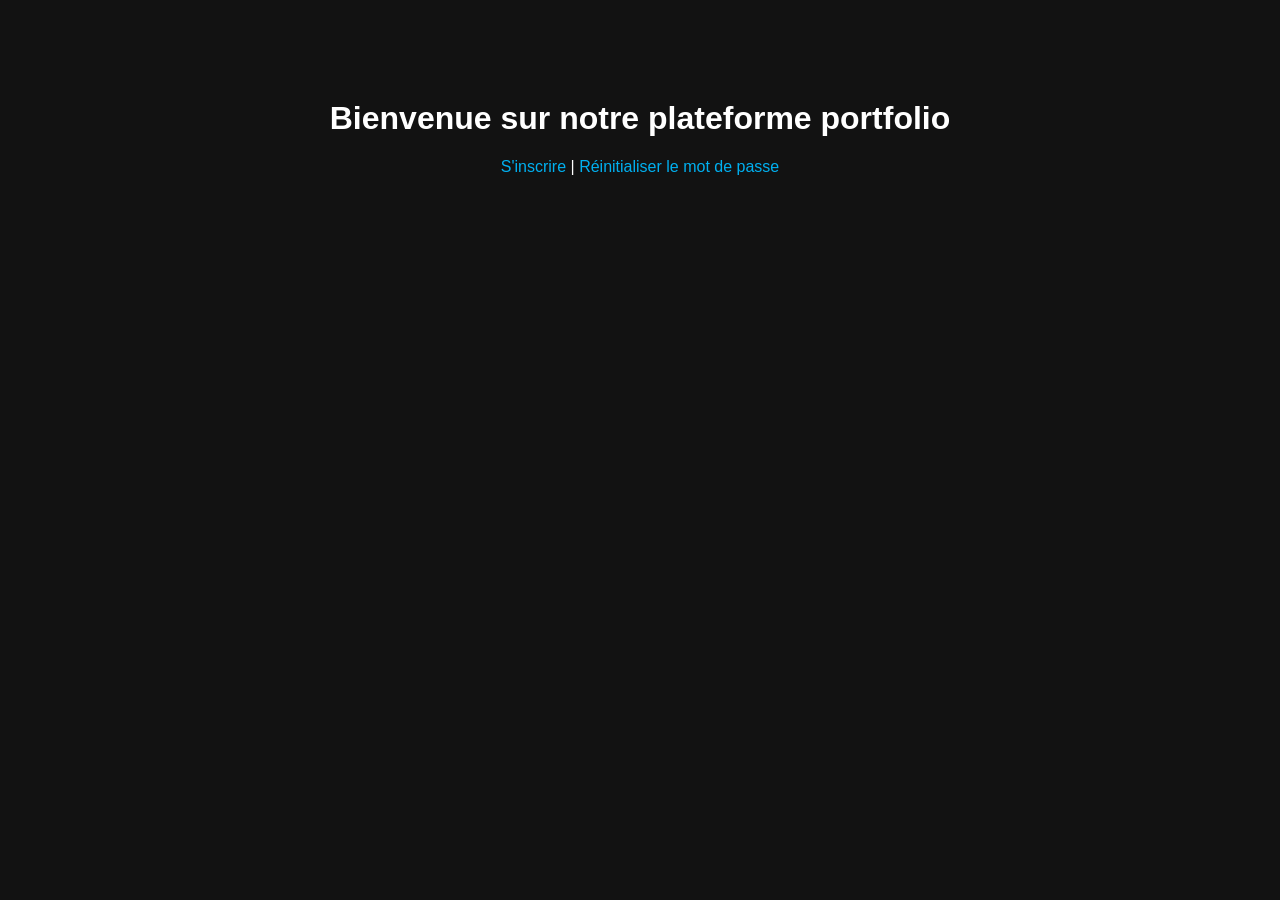
<file: templates/index.html>
<!DOCTYPE html>
<html lang="fr">
<head>
    <meta charset="UTF-8">
    <meta name="viewport" content="width=device-width, initial-scale=1.0">
    <title>Accueil</title>
    <style>
        body {
            font-family: Arial, sans-serif;
            background-color: #121212;
            color: white;
            margin: 0;
            padding: 0;
            text-align: center;
        }
        h1 {
            margin-top: 100px;
        }
        .link {
            color: #00b0f0;
            text-decoration: none;
        }
        .link:hover {
            text-decoration: underline;
        }
    </style>
</head>
<body>
    <h1>Bienvenue sur notre plateforme portfolio</h1>
    <p><a href="/register" class="link">S'inscrire</a> | <a href="/reset-password" class="link">Réinitialiser le mot de passe</a></p>
</body>
</html>
</file>
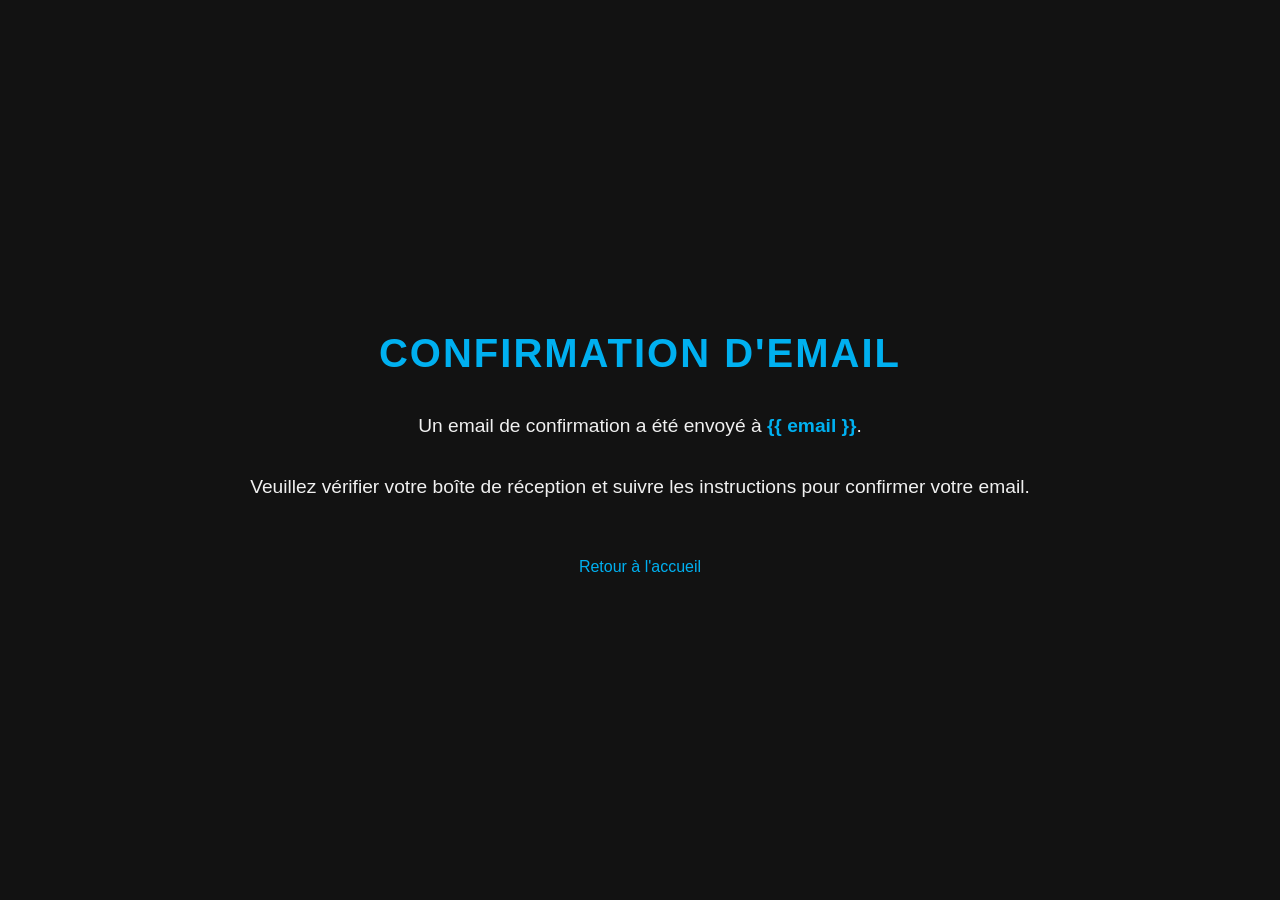
<file: templates/confirmed.html>
<!DOCTYPE html>
<html lang="fr">
<head>
    <meta charset="UTF-8">
    <meta name="viewport" content="width=device-width, initial-scale=1.0">
    <title>Email Confirmé</title>
    <style>
        /* General body styling */
        body {
            font-family: 'Roboto', sans-serif;
            background-color: #121212; /* Dark background */
            color: #f5f5f5; /* Light text for contrast */
            margin: 0;
            padding: 0;
            display: flex;
            justify-content: center;
            align-items: center;
            height: 100vh;
            flex-direction: column;
        }

        /* Main heading styling */
        h1 {
            font-size: 2.5rem;
            margin-bottom: 20px;
            color: #00b0f0; /* Bright color for emphasis */
            text-transform: uppercase;
            letter-spacing: 2px;
            text-align: center;
        }

        /* Paragraph styling */
        p {
            font-size: 1.2rem;
            margin-bottom: 20px;
            text-align: center;
            color: #f0f0f0;
        }

        /* Strong text (for email) styling */
        strong {
            color: #00b0f0; /* Highlight email address */
        }

        /* Link styling */
        a {
            color: #00b0f0;
            text-decoration: none;
            font-size: 1rem;
            display: block;
            text-align: center;
            margin-top: 20px;
        }

        /* Link hover effect */
        a:hover {
            text-decoration: underline;
        }
    </style>
</head>
<body>
    <h1>Confirmation d'email</h1>
    <p>Un email de confirmation a été envoyé à <strong>{{ email }}</strong>.</p>
    <p>Veuillez vérifier votre boîte de réception et suivre les instructions pour confirmer votre email.</p>
    <p><a href="/" class="link">Retour à l'accueil</a></p>
</body>
</html>
</file>
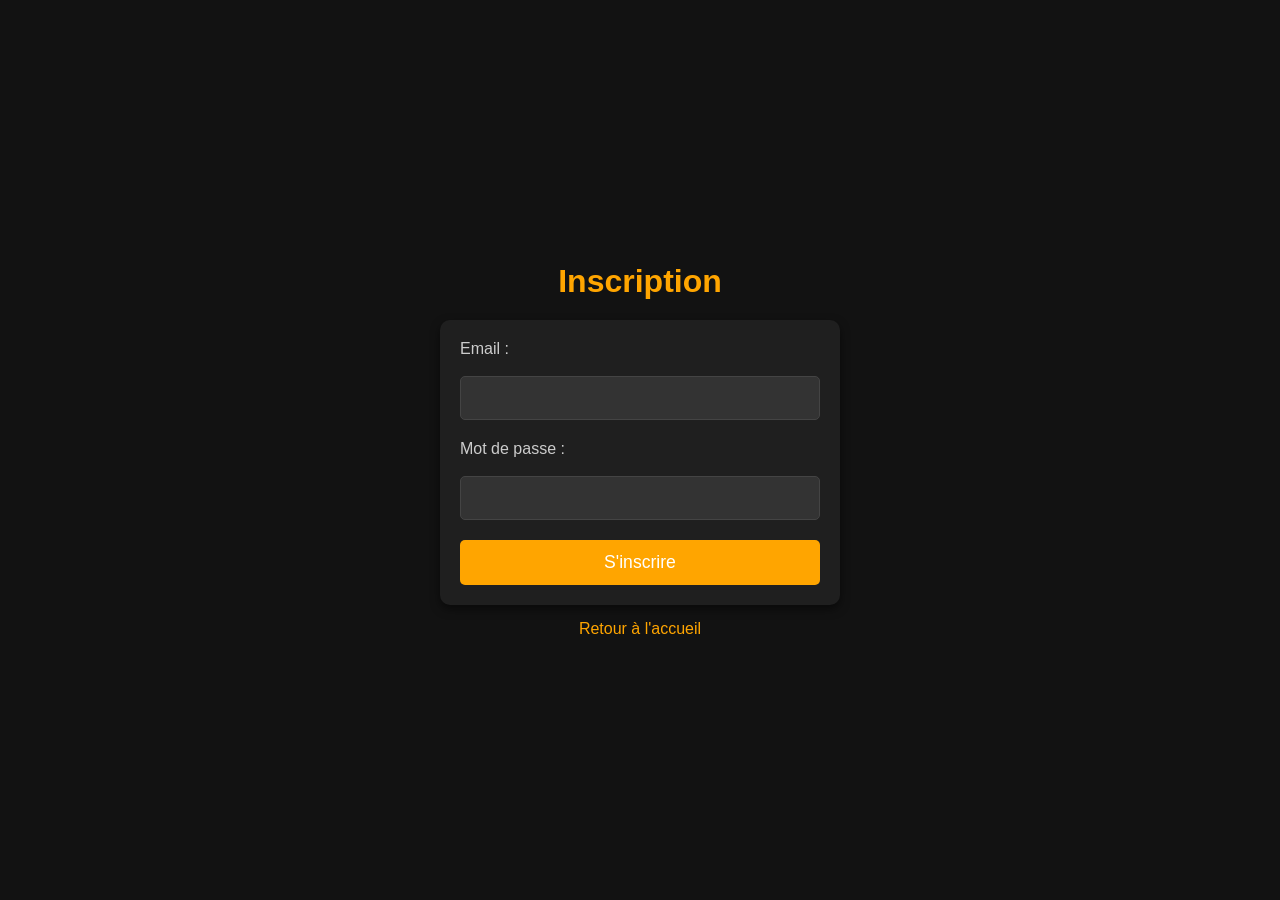
<file: templates/register.html>
<!DOCTYPE html>
<html lang="fr">
<head>
    <meta charset="UTF-8">
    <meta name="viewport" content="width=device-width, initial-scale=1.0">
    <title>Inscription</title>
    <style>
        /* Global reset */
        * {
            margin: 0;
            padding: 0;
            box-sizing: border-box;
        }

        /* Body style */
        body {
            font-family: 'Arial', sans-serif;
            background-color: #121212; /* Dark background */
            color: #fff; /* White text */
            display: flex;
            justify-content: center;
            align-items: center;
            height: 100vh;
            flex-direction: column;
            padding: 20px;
        }

        h1 {
            font-size: 2rem;
            color: #ffa500; /* Orange title color */
            margin-bottom: 20px;
        }

        form {
            background-color: #1f1f1f; /* Dark grey form background */
            border-radius: 10px;
            padding: 20px;
            width: 100%;
            max-width: 400px;
            box-shadow: 0 4px 10px rgba(0, 0, 0, 0.5);
        }

        label {
            display: block;
            margin-bottom: 8px;
            font-size: 1rem;
            color: #ccc; /* Lighter grey for labels */
        }

        input[type="email"],
        input[type="password"] {
            width: 100%;
            padding: 12px;
            margin: 10px 0 20px 0;
            border: 1px solid #444;
            border-radius: 5px;
            background-color: #333; /* Dark input background */
            color: #fff;
            font-size: 1rem;
        }

        input[type="email"]:focus,
        input[type="password"]:focus {
            outline: none;
            border-color: #ffa500; /* Orange focus border */
        }

        button {
            width: 100%;
            padding: 12px;
            background-color: #ffa500; /* Orange button */
            color: #fff;
            border: none;
            border-radius: 5px;
            font-size: 1.1rem;
            cursor: pointer;
            transition: background-color 0.3s ease;
        }

        button:hover {
            background-color: #e68a00; /* Darker orange on hover */
        }

        a {
            color: #ffa500; /* Orange link */
            text-decoration: none;
            font-size: 1rem;
            display: block;
            text-align: center;
            margin-top: 15px;
        }

        a:hover {
            text-decoration: underline;
        }

        /* Responsive Design */
        @media (max-width: 600px) {
            h1 {
                font-size: 1.5rem;
            }

            form {
                width: 90%;
            }

            button {
                font-size: 1rem;
            }

            input[type="email"],
            input[type="password"] {
                font-size: 0.9rem;
            }
        }
    </style>
</head>
<body>
    <h1>Inscription</h1>
    <form method="POST">
        <label for="email">Email :</label>
        <input type="email" name="email" required>
        <label for="password">Mot de passe :</label>
        <input type="password" name="password" required>
        <button type="submit">S'inscrire</button>
    </form>
    <p><a href="/">Retour à l'accueil</a></p>
</body>
</html>
</file>
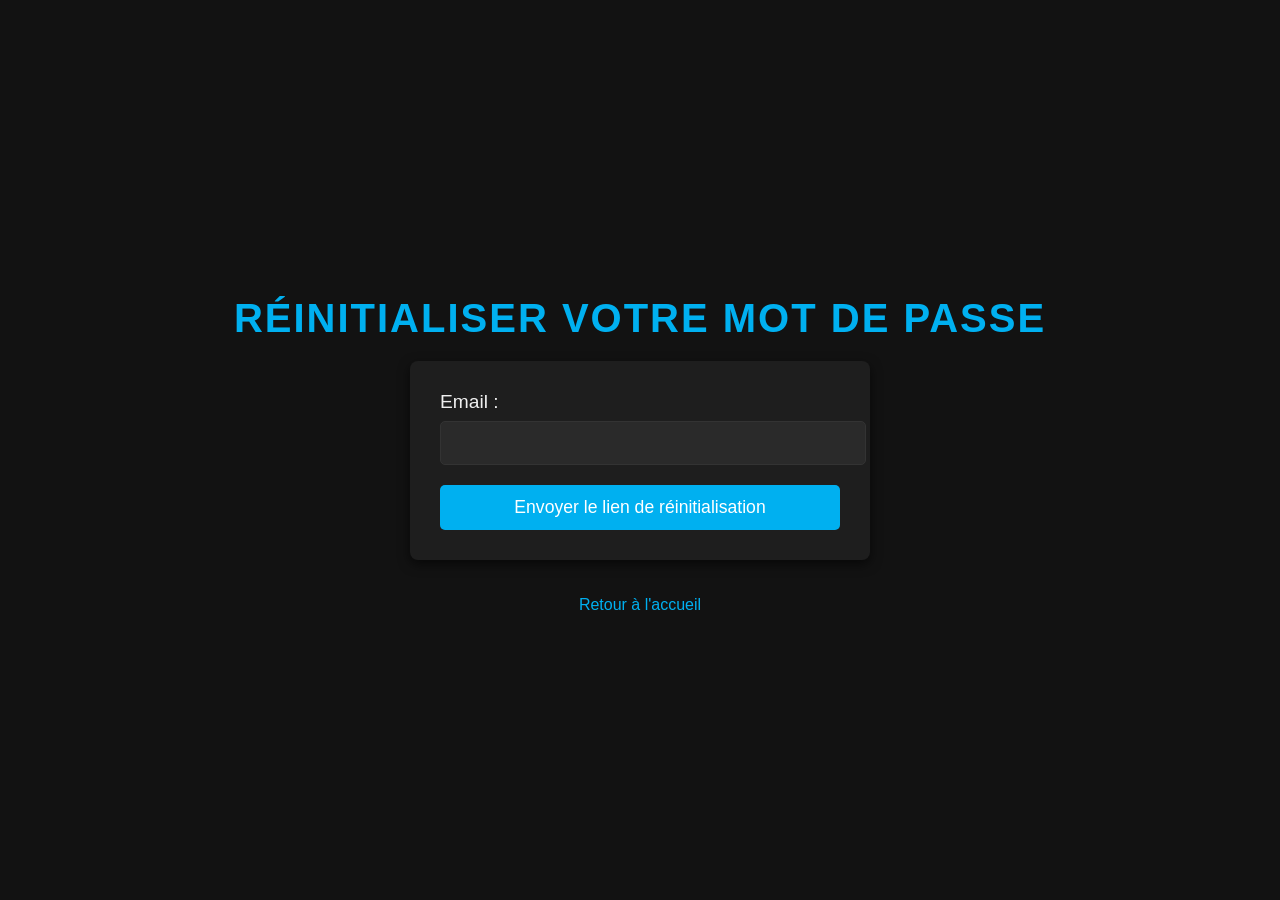
<file: templates/reset.html>
<!DOCTYPE html>
<html lang="fr">
<head>
    <meta charset="UTF-8">
    <meta name="viewport" content="width=device-width, initial-scale=1.0">
    <title>Réinitialisation du mot de passe</title>
    <style>
        /* General body styling */
        body {
            font-family: 'Roboto', sans-serif;
            background-color: #121212; /* Dark background */
            color: #f5f5f5; /* Light text for contrast */
            margin: 0;
            padding: 0;
            display: flex;
            justify-content: center;
            align-items: center;
            height: 100vh;
            flex-direction: column;
        }

        /* Main heading styling */
        h1 {
            font-size: 2.5rem;
            margin-bottom: 20px;
            color: #00b0f0; /* Bright color for emphasis */
            text-transform: uppercase;
            letter-spacing: 2px;
            text-align: center;
        }

        /* Form styling */
        form {
            background-color: #1e1e1e; /* Slightly lighter than the body */
            padding: 30px;
            border-radius: 8px;
            box-shadow: 0 4px 12px rgba(0, 0, 0, 0.6);
            width: 100%;
            max-width: 400px;
        }

        /* Label styling */
        label {
            font-size: 1.2rem;
            display: block;
            margin-bottom: 8px;
            color: #f0f0f0;
        }

        /* Input field styling */
        input[type="email"] {
            width: 100%;
            padding: 12px;
            margin-bottom: 20px;
            border: 1px solid #333;
            border-radius: 5px;
            background-color: #2a2a2a;
            color: #f5f5f5;
            font-size: 1rem;
            transition: all 0.3s ease;
        }

        /* Input field focus effect */
        input[type="email"]:focus {
            outline: none;
            border-color: #00b0f0; /* Blue outline on focus */
            box-shadow: 0 0 10px rgba(0, 176, 240, 0.6);
        }

        /* Button styling */
        button {
            width: 100%;
            padding: 12px;
            background-color: #00b0f0; /* Bright blue */
            border: none;
            border-radius: 5px;
            color: #fff;
            font-size: 1.1rem;
            cursor: pointer;
            transition: all 0.3s ease;
        }

        /* Button hover effect */
        button:hover {
            background-color: #008cb0;
        }

        /* Link styling */
        p a {
            color: #00b0f0;
            text-decoration: none;
            font-size: 1rem;
            display: block;
            text-align: center;
            margin-top: 20px;
        }

        /* Link hover effect */
        p a:hover {
            text-decoration: underline;
        }
    </style>
</head>
<body>
    <h1>Réinitialiser votre mot de passe</h1>
    <form method="POST">
        <label for="email">Email :</label>
        <input type="email" name="email" required>
        <button type="submit">Envoyer le lien de réinitialisation</button>
    </form>
    <p><a href="/" class="link">Retour à l'accueil</a></p>
</body>
</html>
</file>
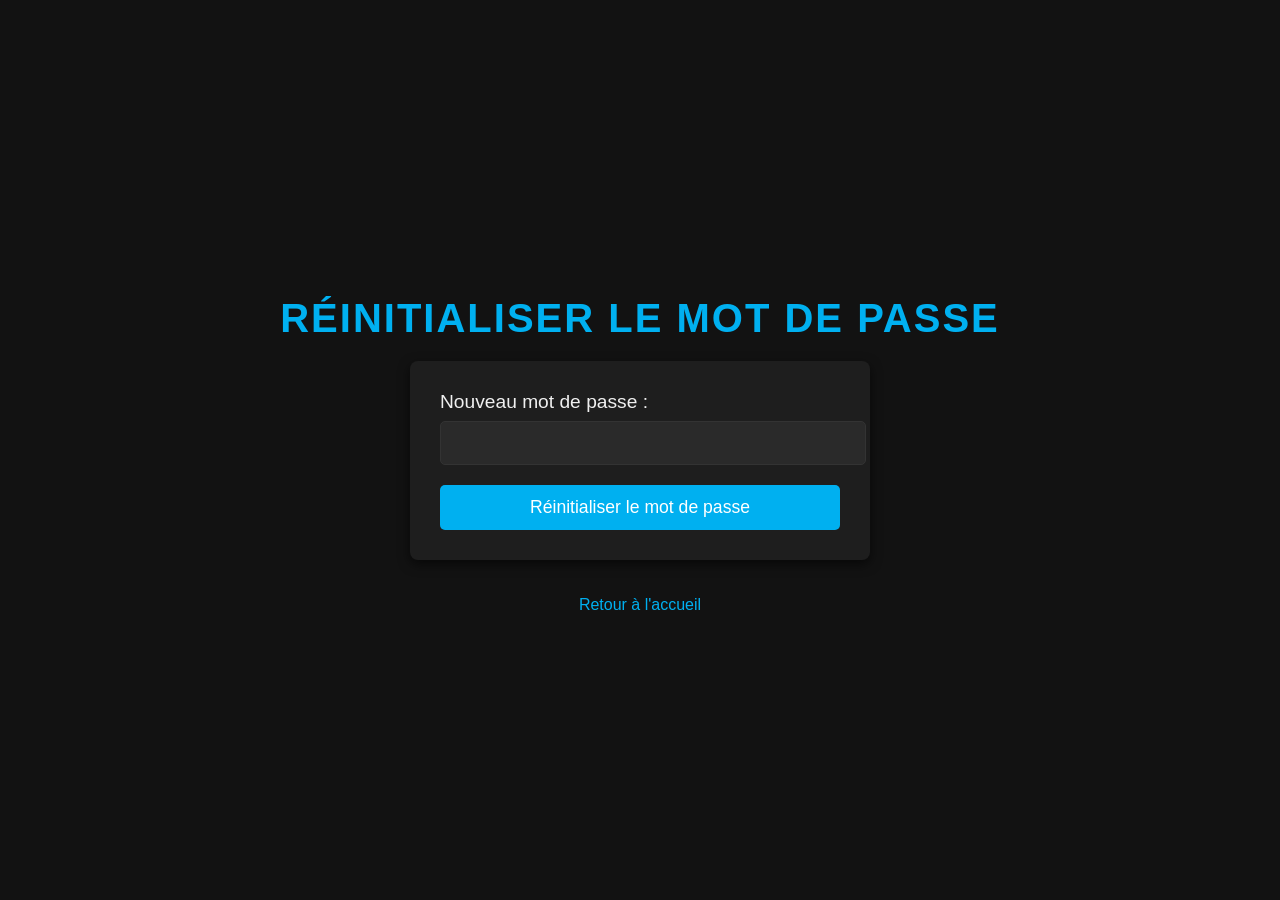
<file: templates/reset_with_token.html>
<!DOCTYPE html>
<html lang="fr">
<head>
    <meta charset="UTF-8">
    <meta name="viewport" content="width=device-width, initial-scale=1.0">
    <title>Réinitialisation du mot de passe</title>
    <style>
        /* General body styling */
        body {
            font-family: 'Roboto', sans-serif;
            background-color: #121212; /* Dark background */
            color: #f5f5f5; /* Light text for contrast */
            margin: 0;
            padding: 0;
            display: flex;
            justify-content: center;
            align-items: center;
            height: 100vh;
            flex-direction: column;
        }

        /* Main heading styling */
        h1 {
            font-size: 2.5rem;
            margin-bottom: 20px;
            color: #00b0f0; /* Bright color for emphasis */
            text-transform: uppercase;
            letter-spacing: 2px;
            text-align: center;
        }

        /* Form styling */
        form {
            background-color: #1e1e1e; /* Slightly lighter than the body */
            padding: 30px;
            border-radius: 8px;
            box-shadow: 0 4px 12px rgba(0, 0, 0, 0.6);
            width: 100%;
            max-width: 400px;
        }

        /* Label styling */
        label {
            font-size: 1.2rem;
            display: block;
            margin-bottom: 8px;
            color: #f0f0f0;
        }

        /* Input field styling */
        input[type="password"] {
            width: 100%;
            padding: 12px;
            margin-bottom: 20px;
            border: 1px solid #333;
            border-radius: 5px;
            background-color: #2a2a2a;
            color: #f5f5f5;
            font-size: 1rem;
            transition: all 0.3s ease;
        }

        /* Input field focus effect */
        input[type="password"]:focus {
            outline: none;
            border-color: #00b0f0; /* Blue outline on focus */
            box-shadow: 0 0 10px rgba(0, 176, 240, 0.6);
        }

        /* Button styling */
        button {
            width: 100%;
            padding: 12px;
            background-color: #00b0f0; /* Bright blue */
            border: none;
            border-radius: 5px;
            color: #fff;
            font-size: 1.1rem;
            cursor: pointer;
            transition: all 0.3s ease;
        }

        /* Button hover effect */
        button:hover {
            background-color: #008cb0;
        }

        /* Link styling */
        p a {
            color: #00b0f0;
            text-decoration: none;
            font-size: 1rem;
            display: block;
            text-align: center;
            margin-top: 20px;
        }

        /* Link hover effect */
        p a:hover {
            text-decoration: underline;
        }
    </style>
</head>
<body>
    <h1>Réinitialiser le mot de passe</h1>
    <form method="POST">
        <label for="password">Nouveau mot de passe :</label>
        <input type="password" name="password" required>
        <button type="submit">Réinitialiser le mot de passe</button>
    </form>
    <p><a href="/" class="link">Retour à l'accueil</a></p>
</body>
</html>
</file>
